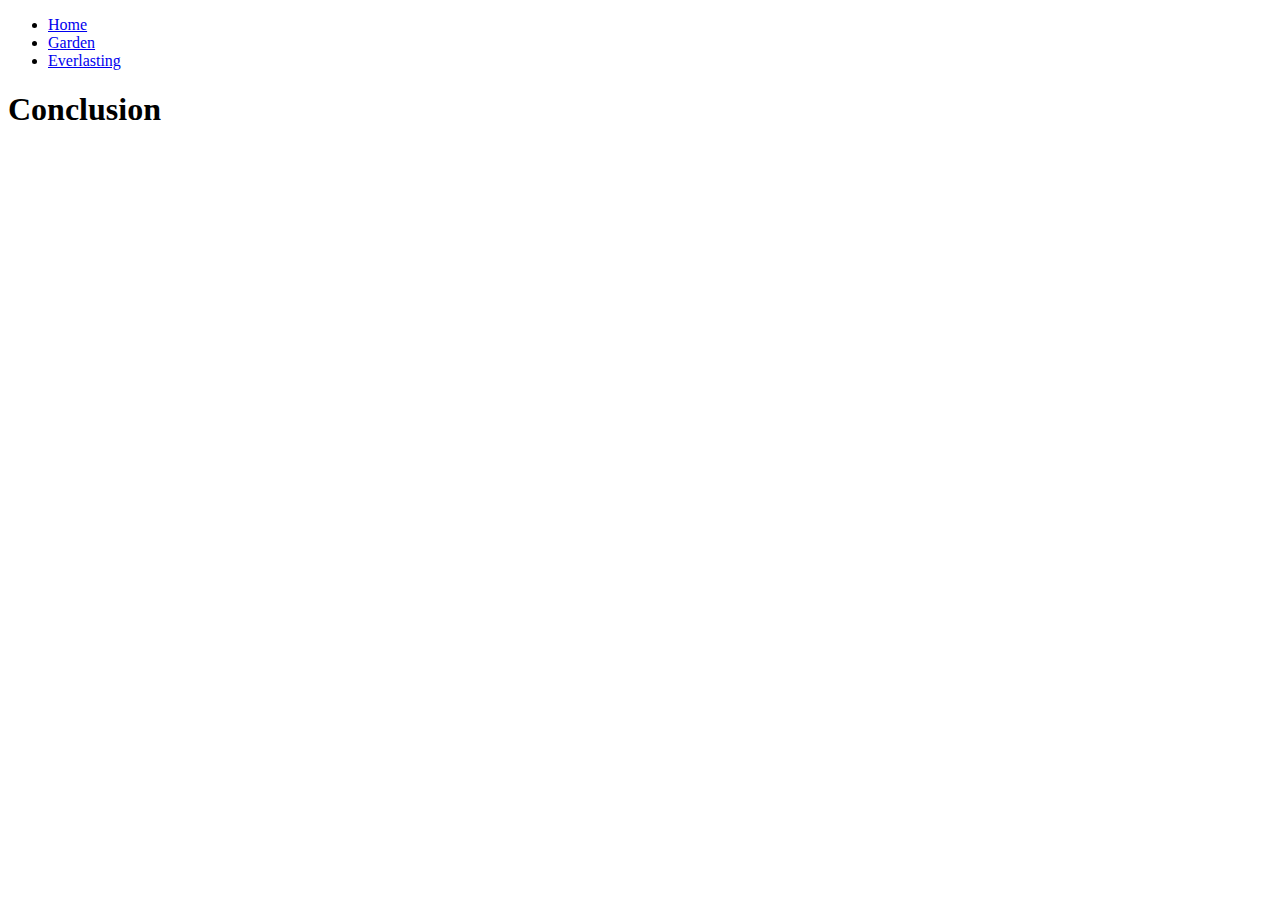
<file: everlasting.html>
<!DOCTYPE html>
<html lang="en">
    <head>
        <meta charset="UTF-8">
        <meta name="viewport" content="width=device-width, initial-scale=1.0">
        <link href="cupids-canvas.css" rel="stylesheet"/>
        <title>Eternal Romance</title>
    </head>
    <body>
        <header>
            <nav>
                <ul>
                    <li><a href="index.html" class="active">Home</a></li>
                    <li><a href="garden.html" class="active">Garden</a></li>
                    <li><a href="everlasting.html" class="active">Everlasting</a></li>
                </ul>
            </nav>
        </header>

        <main>
            <h1>Conclusion</h1>
            <section>
                
            </section>
        </main>
    </body>
</html>
</file>
<file: cupids-canvas.css>
/* Valentine's Day Color Palette & Variables */
:root {
  --cupid-pink: #ffafcc;
  --valentine-red: #ff4d6d;
  --love-purple: #c77dff;
  --chocolate: #7b3f00;
  --vanilla: #fffaf0;
  
  /* Spacing Variables */
  --space-1: 0.25rem;
  --space-2: 0.5rem;
  --space-3: 1rem;
  --space-4: 2rem;
}

/* Reduced Motion Preferences */
@media (prefers-reduced-motion: reduce) {
  * {
    animation-duration: 0.01ms !important;
    animation-iteration-count: 1 !important;
    transition: none !important;
  }
}

/* CSS-only page navigation with :target */
.page {
  display: none;
}

.page:target {
  display: block;
}

/* Heart animation example */
@keyframes heartbeat {
  0% { transform: scale(1); }
  50% { transform: scale(1.1); }
  100% { transform: scale(1); }
}

.heart {
  animation: heartbeat 1.5s ease-in-out infinite;
}

.body-color{
    background-image: url("assets/images/city-background.webp");
    background-size: cover;
    color:white;
    text-align: center;
    font-size: 40px;
}

/* Garden Styling */

.container {
  position: relative;
}

#garden-background img{
  width: 750px;
  height: auto;
}

#flower-shop img{
  position: absolute;
  scale: 50%;
  top: -50px;
  left: 70px;
  z-index: 1;
}

#couple img{
  position: absolute;
  scale: 25%;
  top: -10px;
  left: 15px;
  z-index: 2;
}

#cupid img{
  position: absolute;
  scale: 5%;
  top: -875px;
  left: -900px;
  z-index: 4;
  animation: fly 3s linear infinite;
}

@keyframes fly {
  0% {transform: translateX(0);}
  100% {transform: translateX(12500px);}
}

#pink-confetti img{
  position: absolute;
  scale:45%;
  top: -20px;
  left: 10px;
  z-index: 3;
}

#person-waving img{
  position: absolute;
  scale: 7.5%;
  top: -35px;
  left: 400px;
  z-index: 2;
}

#car img{
  position: absolute;
  scale: 30%;
  top: -20px;
  left: -200px;
  z-index: 0;
  animation: fly 3s linear infinite;
}

@keyframes fly {
  0% {transform: translateX(0);}
  100% {transform: translateX(2500px);}
}
</file>
